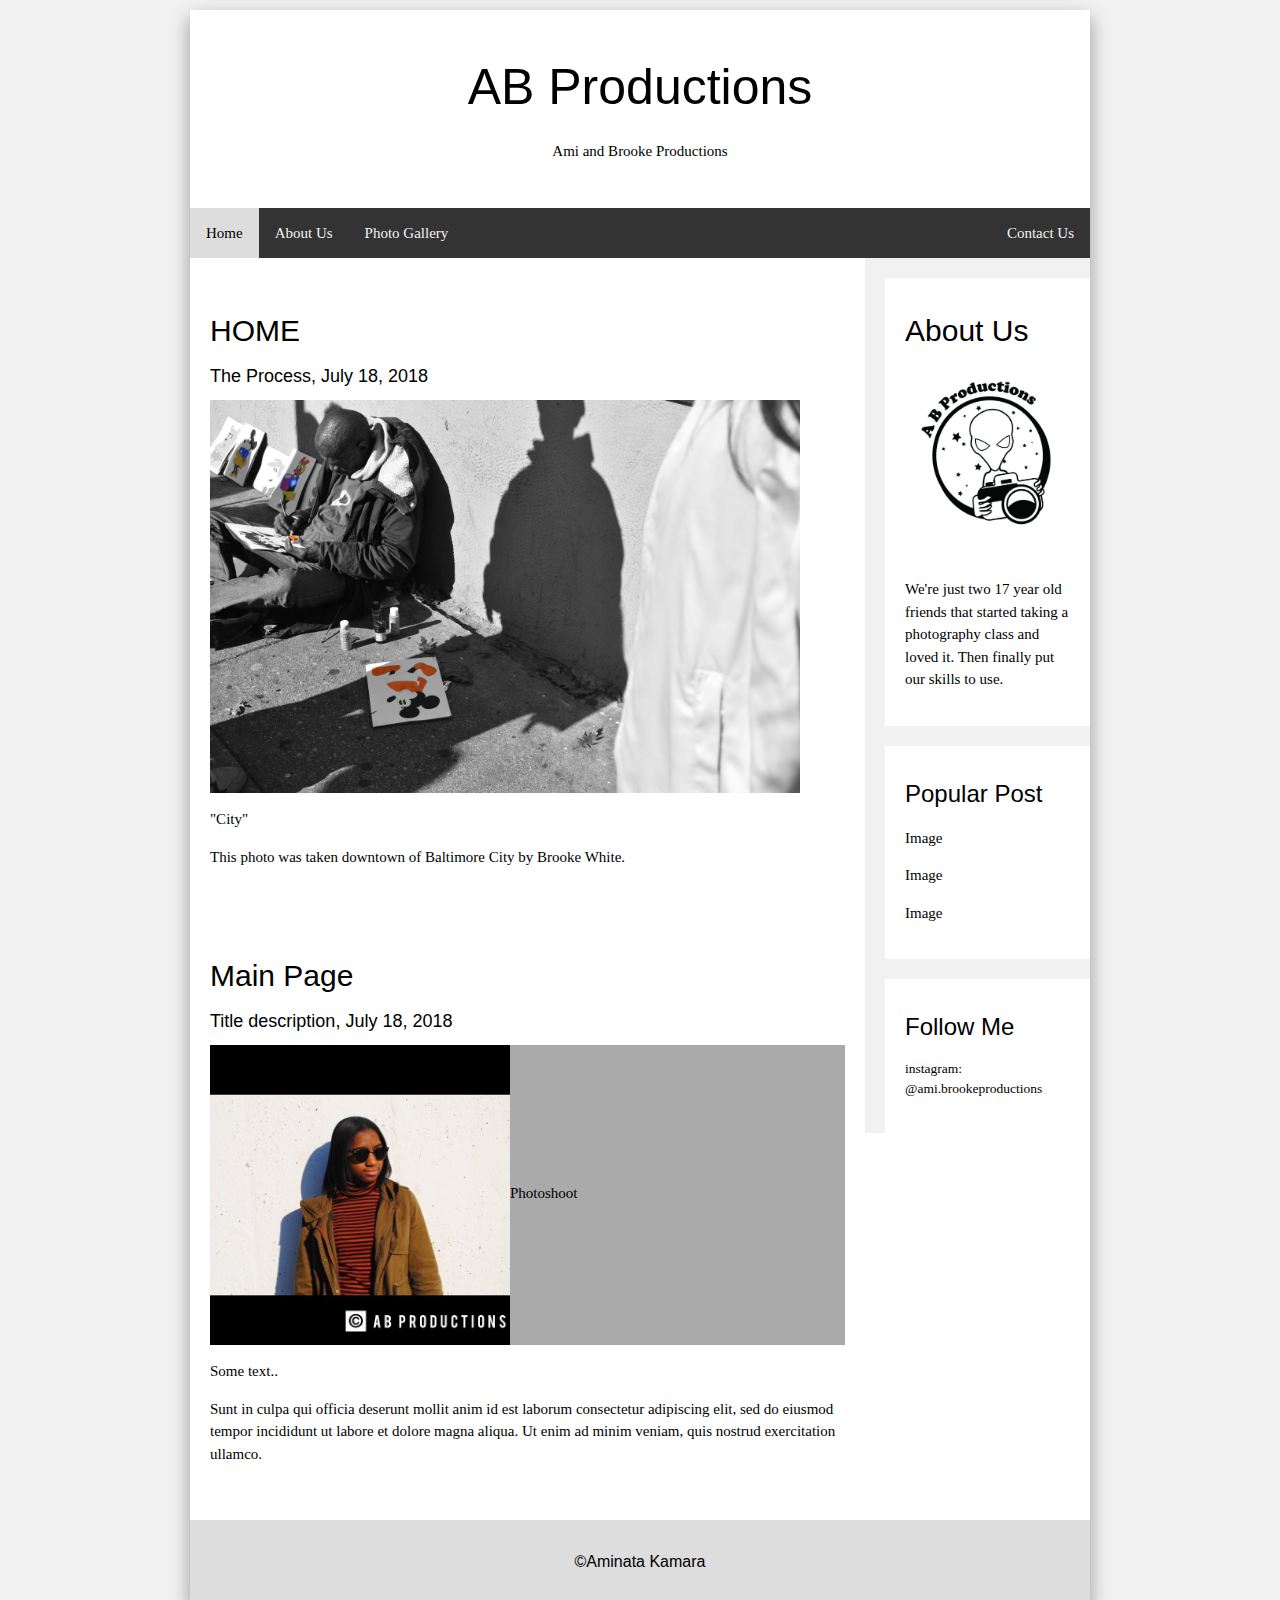
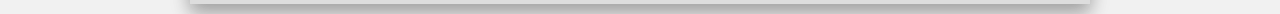
<file: index.html>
<!DOCTYPE html>
<html>
<head>
  <title> AB Productions</title>
  <meta charset="UTF-8">
  <meta name="viewport" content="width=device-width, initial-scale=1.0">
  <link rel="stylesheet" type="text/css" href="project.css">
  <link rel="stylesheet" href="https://www.w3schools.com/w3css/4/w3.css">
  <link rel="stylesheet" href="https://cdnjs.cloudflare.com/ajax/libs/font-awesome/4.7.0/css/font-awesome.min.css">
  <script src="https://ajax.googleapis.com/ajax/libs/jquery/3.3.1/jquery.min.js"></script>
  <script type="text/javascript" src="project.js"></script>
</head>
<body>

<div id="container">
  <header class="header">
    <h1>AB Productions</h1>
    <p>Ami and Brooke Productions</p>
  </header>

  <div class="topnav" id="myTopnav">
    <a href="index.html"class="active">Home</a>
    <a href="about.html">About Us</a>
    <a href="gallery.html">Photo Gallery</a>
    <a href="contact.html" class="contact">Contact Us</a>
    <a href="javascript:void(0);" class="icon">
      <i class="fa fa-bars"></i>
    </a>
  </div>
  <div class="row content">
    <div class="leftcolumn">
      <div class="card">
        <h2>HOME</h2>
        <h5>The Process, July 18, 2018</h5>
        <div class="img1"><img src="images/city.jpg"></div>
        <p>"City"</p>
        <p>This photo was taken downtown of Baltimore City by Brooke White.</p>
      </div>
      <div class="card">
        <h2>Main Page</h2>
        <h5>Title description, July 18, 2018</h5>
        <div class="img2"><img src="images/photoshoot.jpg"style="height:300px;">Photoshoot </div>
        <p>Some text..</p>
        <p>Sunt in culpa qui officia deserunt mollit anim id est laborum consectetur adipiscing elit, sed do eiusmod tempor incididunt ut labore et dolore magna aliqua. Ut enim ad minim veniam, quis nostrud exercitation ullamco.</p>
      </div>
    </div>
    <div class="rightcolumn">
      <div class="card">
        <h2>About Us</h2>
        <div class="profile-photo" style="height:200px;"></div>
        <p>We're just two 17 year old friends that started taking a photography class and loved it. Then finally put our skills to use.</p>
      </div>
      <div class="card">
        <h3>Popular Post</h3>
        <div class="images/logo.jpg"><p>Image</p></div>
        <div class="fakeimg"><p>Image</p></div>
        <div class="fakeimg"><p>Image</p></div>
      </div>
      <div class="card">
        <h3>Follow Me</h3>
        <p class="instagram">instagram:
        @ami.brookeproductions</p>
      </div>
    </div>
  </div>

  <footer class="footer">
    <h6>&copy;Aminata Kamara</h6>
  </footer>

</div>

</body>
</html>
</file>
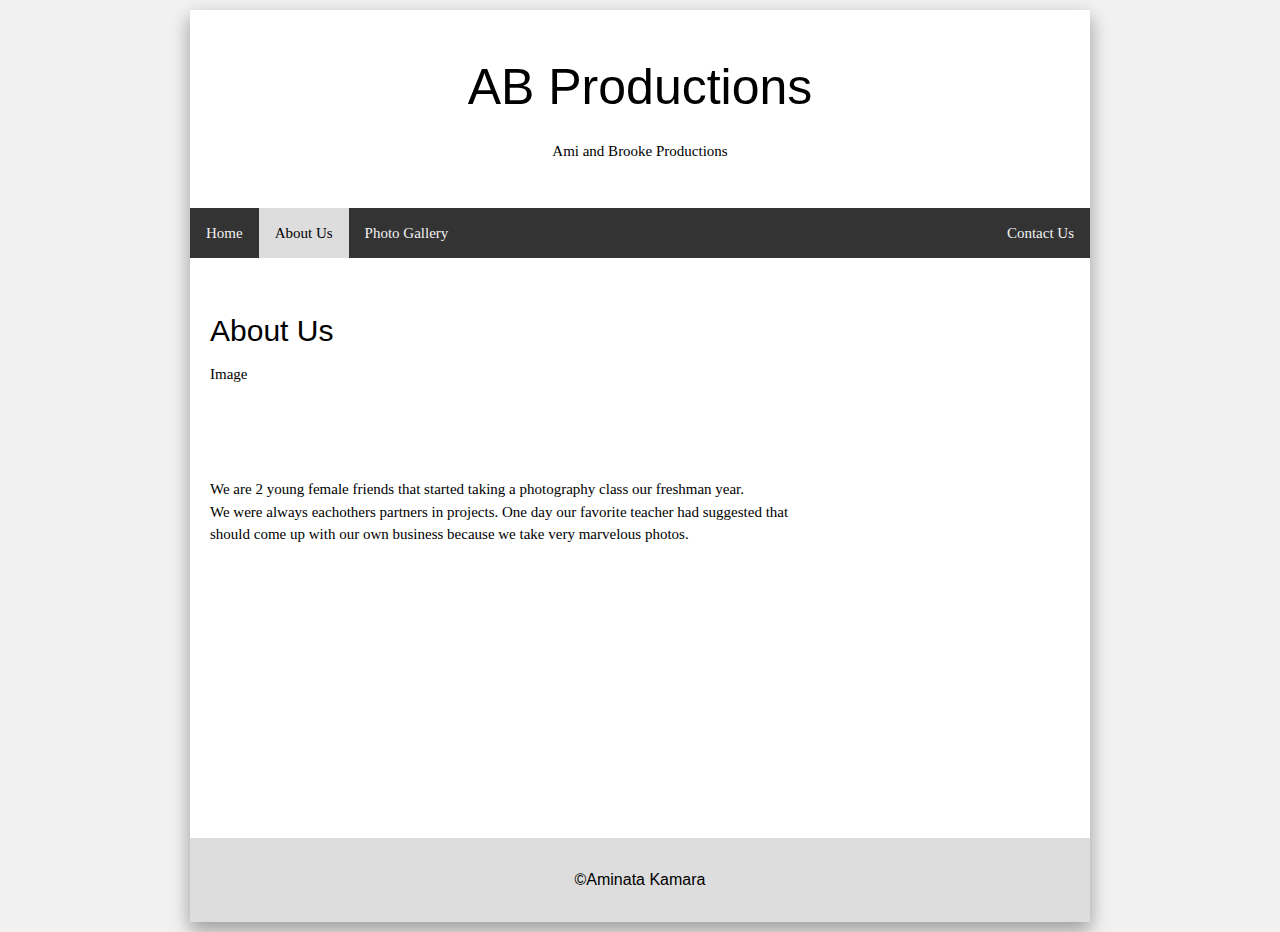
<file: about.html>
<!DOCTYPE html>
<html>
<head>
  <title> AB Productions</title>
  <meta charset="UTF-8">
  <meta name="viewport" content="width=device-width, initial-scale=1.0">
  <link rel="stylesheet" type="text/css" href="project.css">
    <link rel="stylesheet" href="https://www.w3schools.com/w3css/4/w3.css">
    <link rel="stylesheet" href="https://cdnjs.cloudflare.com/ajax/libs/font-awesome/4.7.0/css/font-awesome.min.css">
  <script src="https://ajax.googleapis.com/ajax/libs/jquery/3.3.1/jquery.min.js"></script>
  <script type="text/javascript" src="project.js"></script>
</head>
<body>

<div id="container">
  <header class="header">
    <h1>AB Productions</h1>
    <p>Ami and Brooke Productions</p>
  </header>

  <div class="topnav">
    <a href="index.html">Home</a>
    <a href="about.html" class="active">About Us</a>
    <a href="gallery.html">Photo Gallery</a>
    <a href="contact.html" class="contact">Contact Us</a>
    <a href="javascript:void(0);" class="icon">
      <i class="fa fa-bars"></i>
    </a>
  </div>

  <div class="row content">
    <div class="card">
        <h2>About Us</h2>
        <div class="fakeimg" style="height:100px;">Image</div>
        <p>We are 2 young female friends that started taking a photography class our freshman year. <br>
        We were always eachothers partners in projects. One day our favorite teacher had suggested that <br> should come up with our own business because we take very marvelous photos. </p>
      </div>
  </div>

  <footer class="footer">
    <h6>&copy;Aminata Kamara</h6>
  </footer>


</div>

</body>
</html>
</file>
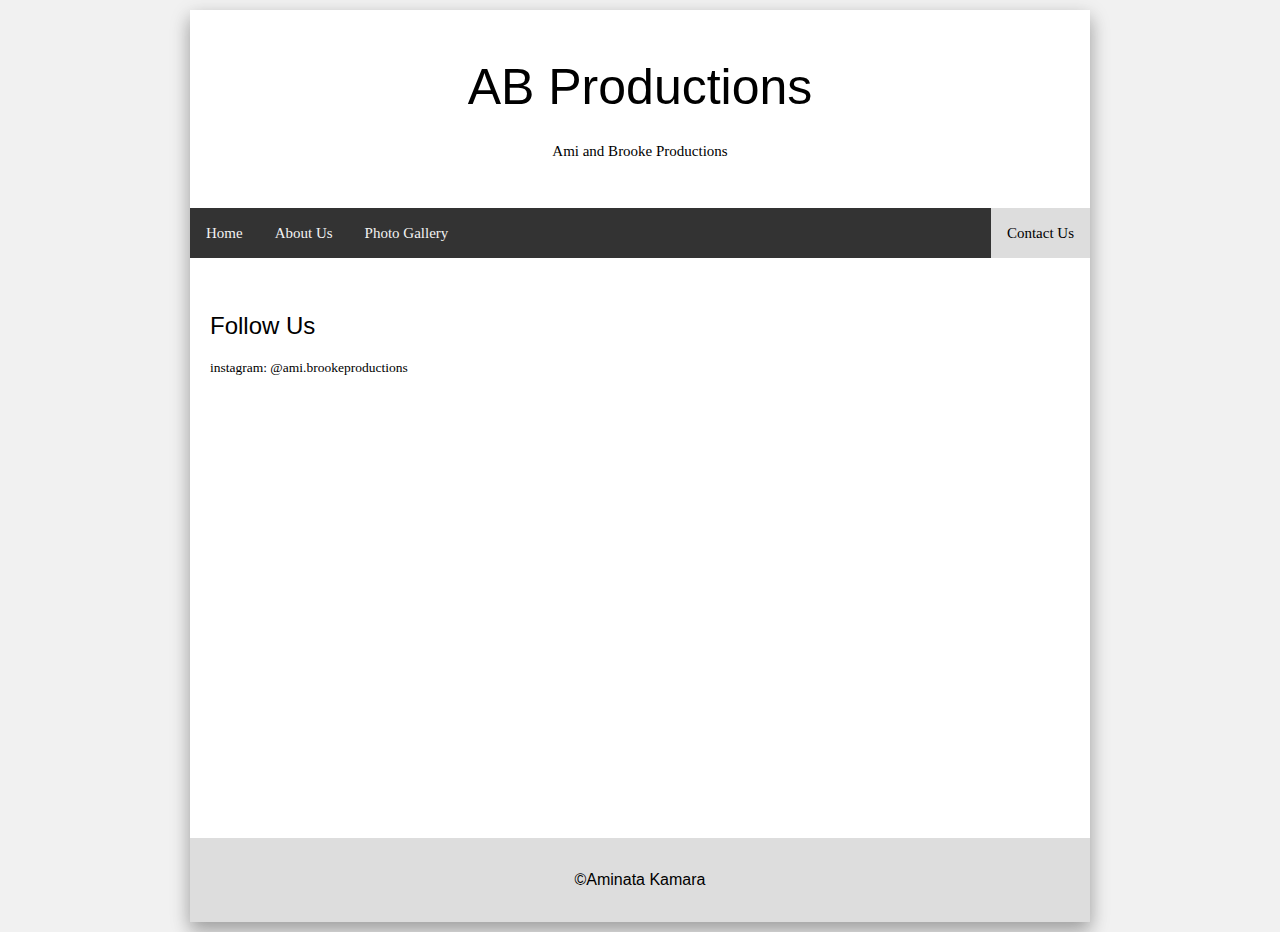
<file: contact.html>
<!DOCTYPE html>
<html>
<head>
  <title> AB Productions</title>
  <meta charset="UTF-8">
  <meta name="viewport" content="width=device-width, initial-scale=1.0">
  <link rel="stylesheet" type="text/css" href="project.css">
    <link rel="stylesheet" href="https://www.w3schools.com/w3css/4/w3.css">
    <link rel="stylesheet" href="https://cdnjs.cloudflare.com/ajax/libs/font-awesome/4.7.0/css/font-awesome.min.css">
  <script src="https://ajax.googleapis.com/ajax/libs/jquery/3.3.1/jquery.min.js"></script>
  <script type="text/javascript" src="project.js"></script>
</head>
<body>

<div id="container">
  <header class="header">
    <h1>AB Productions</h1>
    <p>Ami and Brooke Productions</p>
  </header>

  <div class="topnav">
    <a href="index.html">Home</a>
    <a href="about.html">About Us</a>
    <a href="gallery.html">Photo Gallery</a>
    <a href="contact.html" class="active contact">Contact Us</a>
    <a href="javascript:void(0);" class="icon">
      <i class="fa fa-bars"></i>
    </a>
  </div>

  <div class="row content">
      <div class="card">
        <h3>Follow Us</h3>
        <p class="instagram">instagram:
        @ami.brookeproductions</p>
      </div>
  </div>

  <footer class="footer">
    <h6>&copy;Aminata Kamara</h6>
  </footer>


</div>

</body>
</html>
</file>
<file: project.css>
#container
{
	margin: 0 auto;
	width: 900px;
	background: #fff;
	font-family: "Lucida Grande", "Bitstream Vera Sans", Verdana;
	box-shadow: 0 10px 16px 0 rgba(0,0,0,0.2),0 6px 20px 0 rgba(0,0,0,0.19);
	min-height: calc(90vh);

}
* {
    box-sizing: border-box;
}

body {
    font-family: Arial;
    padding: 10px;
    background: #f1f1f1;
}

/* Header/Blog Title */
.header {
    padding: 30px;
    text-align: center;
    background: white
}

.header h1 {
    font-size: 50px;
}

/* Style the top navigation bar */
.topnav {
    overflow: hidden;
    background-color: #333;
    position: -webkit-sticky; /*Safari*/
    position: sticky;
    top: 0;
    z-index: 1;
}

/* Style the topnav links */
.topnav a {
    float: left;
    display: block;
    color: #f2f2f2;
    text-align: center;
    padding: 14px 16px;
    text-decoration: none;
}

/* Change color on hover */
.topnav a:hover {
    background-color: #ddd;
    color: black;
}
/* Change color on hover */
.topnav a.active {
    background-color: #ddd;
    color: black;
}
.topnav a.contact {
    float: right;
}

.topnav .icon {
  display: none;
}

/* Create two unequal columns that floats next to each other */
/* Left column */
.leftcolumn {   
    float: left;
    width: 75%;
}

/* Right column */
.rightcolumn {
    float: left;
    width: 25%;
    background-color: #f1f1f1;
    padding-left: 20px;
}
.instagram {
    font-size: 0.9em;
}

/* images */
.img1 {
    width: 100%;
    height: 100%;
}
.img1 img {
    height: 393px;
}
.img2 {
    background-color: #aaa;
    width: 100%;
}
.profile-photo {
    background-image: url("images/AB Productions.jpg");
    background-repeat: no-repeat;
    background-size: auto;
    background-size: contain;
}

/* Add a card effect for articles */
.card {
    background-color: white;
    padding: 20px;
    margin-top: 20px;
}
/* Gallery styles */
.w3-half img {
    margin-bottom:-6px;
    margin-top:16px;
    opacity:0.8;
    cursor:pointer;
}
.w3-half img:hover {
    opacity:1
}


/* Clear floats after the columns */
.row:after {
    content: "";
    display: table;
    clear: both;
}

.content {
    min-height: calc(100vh - 40vh);
}

/* Footer */
.footer {
    padding: 20px;
    text-align: center;
    background: #ddd;
    margin-top: 20px;
}
/* Responsive layout - when the screen is less than 800px wide, make the two columns stack on top of each other instead of next to each other */
@media screen and (max-width: 800px) {
    #container {
        width: 100%;
    }
    .leftcolumn, .rightcolumn {   
        width: 100%;
        padding: 0;
    }
}

/* Responsive layout - when the screen is less than 400px wide, make the navigation links stack on top of each other instead of next to each other */
@media screen and (max-width: 600px) {
    body{ 
        padding: 0;
    }
    .img1 img {
        height: 15em;
    }
    #container {
        width: 100%;
    }
    .topnav a.contact {
        float: left;
    }
    .topnav a:not(.active) {display: none;}
    .topnav a.icon {
        float: right;
        display: block;
    }
    .topnav.responsive {position: relative;}
    .topnav.responsive .icon {
        position: absolute;
        right: 0;
        top: 0;
    }
    .topnav.responsive a {
        float: none;
        display: block;
        text-align: left;
    }
}
</file>
